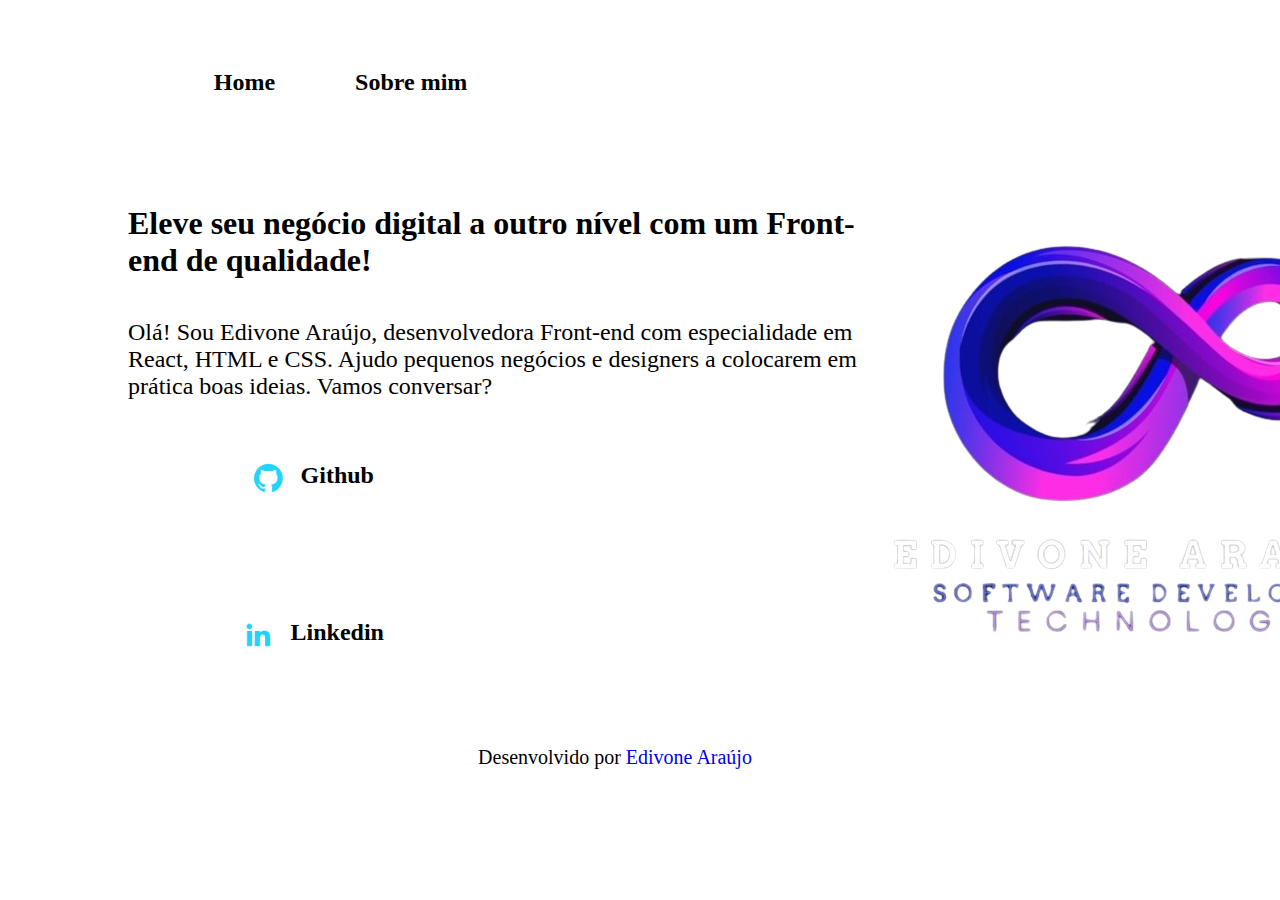
<file: index.html>
<!DOCTYPE html>
<html lang="pt-br">
<!-- Declaração do tipo de documento e idioma da página como português do Brasil -->

<head>
    <meta charset="UTF-8">
    <!-- Define o conjunto de caracteres como UTF-8 -->
    <meta http-equiv="X-UA-Compatible" content="IE=edge">
    <!-- Garante a compatibilidade com a versão mais recente do IE -->
    <meta name="viewport" content="width=device-width, initial-scale=1.0">
    <!-- Configura a viewport para ter a largura do dispositivo e uma escala inicial de 1.0 -->
    <title>Edivone Araújo</title>
    <!-- Define o título da página -->
    <link rel="stylesheet" href="styles/style.css">
    <!-- Link para o arquivo de estilos CSS externo -->
</head>
<body>
    <header class="cabecalho">
        <nav class="cabecalho__menu">
            <a class="cabecalho__menu__link" href="index.html">Home</a>
            <a class="cabecalho__menu__link" href="about.html">Sobre mim</a>
        </nav>
    </header>
    <main class="apresentacao">
        <!-- Elemento principal com a classe "apresentacao" -->
        <section class="apresentacao__conteudo">
            <!-- Seção com a classe "apresentacao_conteudo" -->
            <h1 class="apresentacao__conteudo__titulo">
                <!-- Título com a classe "apresentacao_conteudo_titulo" -->
                Eleve seu negócio digital a outro nível 
                <strong class="titulo-destaque">com um Front-end de qualidade!</strong>
                <!-- Texto destacado com a classe "titulo-destaque" -->
            </h1>
            <p class="apresentacao__conteudo__texto">
                <!-- Parágrafo com a classe "apresentacao_conteudo_texto" -->
                Olá! Sou Edivone Araújo, desenvolvedora Front-end com especialidade em React, HTML e CSS. Ajudo pequenos negócios e designers a colocarem em prática boas ideias. Vamos conversar?
            </p>
            <div class="apresentacao__links">
                <!-- Div com a classe "apresentacao__links" para os links -->
                <a class="apresentacao__links__navegacao" href="https://github.com/edivonearaujo">
                    <!-- Link para o Github com a classe "apresentacao__links__link" -->
                    <img src="img/github.png" alt="Icone do Github">
                    <!-- Ícone do Github -->
                    Github
                </a>
                <a class="apresentacao__links__navegacao" href="https://linkedin.com/in/edivoneide-araújo-21464429a">
                    <!-- Link para o Linkedin com a classe "apresentacao__links__link" -->
                    <img src="img/linkedin.png" alt="Icone do Linkedin">
                    <!-- Ícone do Linkedin -->
                    Linkedin
                </a>
            </div>
        </section>
        <img src="img/logo_zoom-removebg-preview.png" alt="Logotipo de Edivone Araújo">
        <!-- Imagem do logotipo de Edivone Araújo -->
    </main>

    <footer class="rodape">
        <p>Desenvolvido por <a href="https://github.com/edivonearaujo">Edivone Araújo</p>
    </footer>
</body>
</html>
</file>
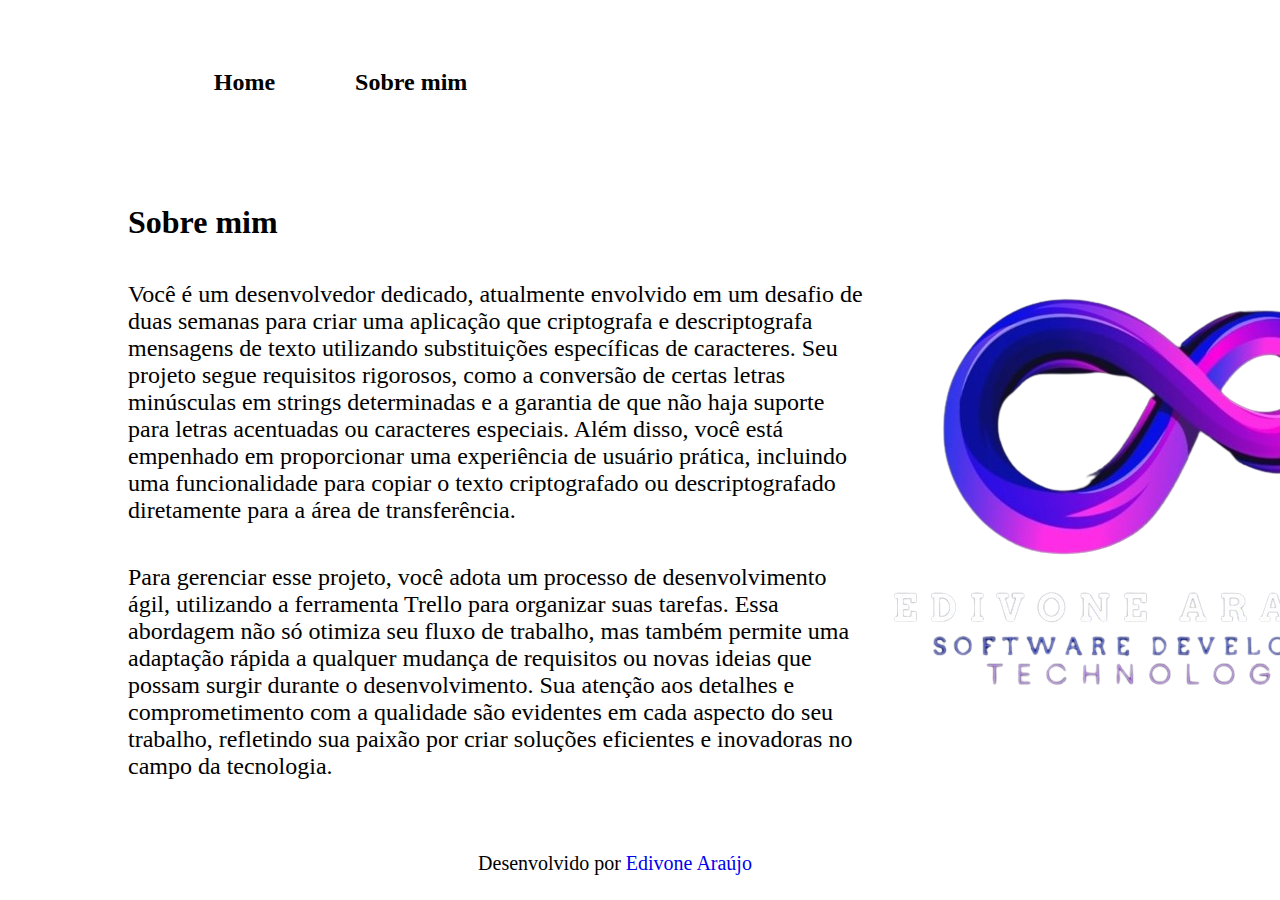
<file: about.html>
<!DOCTYPE html>
<html lang="pt-br">
<head>
    <meta charset="UTF-8">
    <meta name="viewport" content="width=device-width, initial-scale=1.0">
    <title>Sobre mim</title>
    <link rel="stylesheet" href="./styles/style.css">
</head>
<body>
    <header class="cabecalho">
        <nav class="cabecalho__menu">
            <a class="cabecalho__menu__link" href="index.html">Home</a>
            <a class="cabecalho__menu__link" href="about.html">Sobre mim</a>
        </nav>
    </header>
    <main class="apresentacao">
        <section class="apresentacao__conteudo">
            <h1 class="apresentacao__conteudo__titulo">Sobre mim</h1>
            <p class="apresentacao__conteudo__texto">
                Você é um desenvolvedor dedicado, atualmente envolvido em um desafio de duas semanas para criar uma aplicação que criptografa e descriptografa mensagens de texto utilizando substituições específicas de caracteres. Seu projeto segue requisitos rigorosos, como a conversão de certas letras minúsculas em strings determinadas e a garantia de que não haja suporte para letras acentuadas ou caracteres especiais. Além disso, você está empenhado em proporcionar uma experiência de usuário prática, incluindo uma funcionalidade para copiar o texto criptografado ou descriptografado diretamente para a área de transferência.
            </p>
            <p class="apresentacao__conteudo__texto">
                Para gerenciar esse projeto, você adota um processo de desenvolvimento ágil, utilizando a ferramenta Trello para organizar suas tarefas. Essa abordagem não só otimiza seu fluxo de trabalho, mas também permite uma adaptação rápida a qualquer mudança de requisitos ou novas ideias que possam surgir durante o desenvolvimento. Sua atenção aos detalhes e comprometimento com a qualidade são evidentes em cada aspecto do seu trabalho, refletindo sua paixão por criar soluções eficientes e inovadoras no campo da tecnologia.
            </p>
        </section>
        <img src="img/logo_zoom-removebg-preview.png" alt="Logotipo de Edivone Araújo">
    </main>
    <footer class="rodape">
        <p>Desenvolvido por <a href="https://github.com/edivonearaujo">Edivone Araújo</p>
    </footer>
</body>
</html>
</file>
<file: styles/style.css>
@import url('https://fonts.googleapis.com/css2?family=Krona+One&family=Montserrat:wght@400;600&display=swap')
:root {
    --cor-primaria: #000000;
    --cor-secundaria: #F6F6F6;
    --cor-terciaria: #22D4FD;
    --cor-hover: #272727;
    --fonte-primaria: 'Krona One', sans-serif;
    --fonte-secundaria: 'Montserrat', sans-serif;
}

* {
    margin: 0;
    padding: 0;
    text-decoration: none;
}

body {
    height: 100vh; 
    margin: 0;
    display: column; 
    justify-content: space-between; 
    align-items: center; 
    width: 100%; 
    box-sizing: border-box; 
    background-color: var(--cor-primaria); 
    color: var(--cor-secundaria);
}

.cabecalho {
    padding: 2% 0% 0% 15%;
    display: flex;
    gap: 80px; 
}

.cabecalho__menu {
    display: flex;
    gap: 80px; 
    align-items: center;
    width: 96%;
    margin: 2% auto;
    padding: 2%;
}

.cabecalho__menu__link {
    font-family: var(--fonte-secundaria);
    font-size: 1.5rem;
    font-weight: 600;
    color:var(--cor-terciaria);
    text-decoration: none;
}

.apresentacao {
    padding: 5% 10%;
    display: flex; 
    align-items: center; 
    justify-content: space-between; 
    width: 100%;
    max-width: 1400px;
    gap: 10px;
}

.apresentacao__conteudo {
    width: 1015px; 
    display: flex; 
    flex-direction: column; 
    gap: 40px;
}

.apresentacao__conteudo {
    width: 1015px; 
    display: flex; 
    flex-direction: column; 
    gap: 40px;
}

.titulo-destaque {
    color: var(--cor-terciaria);
}

.apresentacao__conteudo__texto {
    font-size: 1.5rem; 
    font-family: var(--fonte-secundaria);
}

.apresentacao__links {
    display: flex; 
    flex-direction: column;
    justify-content: space-between;
    gap: 82px;
}

.apresentacao__links__subtitulo {
    font-family: var(--fonte-primaria);
    font-size: 1.5rem;
}

.apresentacao__links__navegacao {
    display: flex;
    justify-content: center; 
    gap: 16px; 
    border: 2px solid var(--cor-terciaria); 
    width: 50%; 
    text-align: center; 
    border-radius: 16px; 
    font-size: 1.5rem; 
    font-weight: 600; 
    padding: 21.5px 0; 
    text-decoration: none; 
    color: var(--cor-secundaria); 
    font-family: var(--fonte-secundaria);
}

.apresentacao__links__link:hover {
    background-color: var(--cor-hover);
}

.apresentacao__imagem {
    width: 60%;
}

.rodape {
    display: flex;
    justify-content: center; 
    gap: 50px; 
    padding: 8px;
    color: var(--cor-primaria);
    background-color: var(--cor-terciaria);
}

footer {
    text-align: center;
    font-family: var(--fonte-secundaria);
    font-size: 1.25rem;
    font-weight: 400;
}

@media (max-width: 1200px) {
    .cabecalho {
        padding: 5%;
    }
    .cabecalho__menu {
        justify-content: center;
        	}
    .apresentacao {
        flex-direction:column-reverse;
        padding: 5%;
    .apresentacao__conteudo {
        width: auto;
    }
</file>
